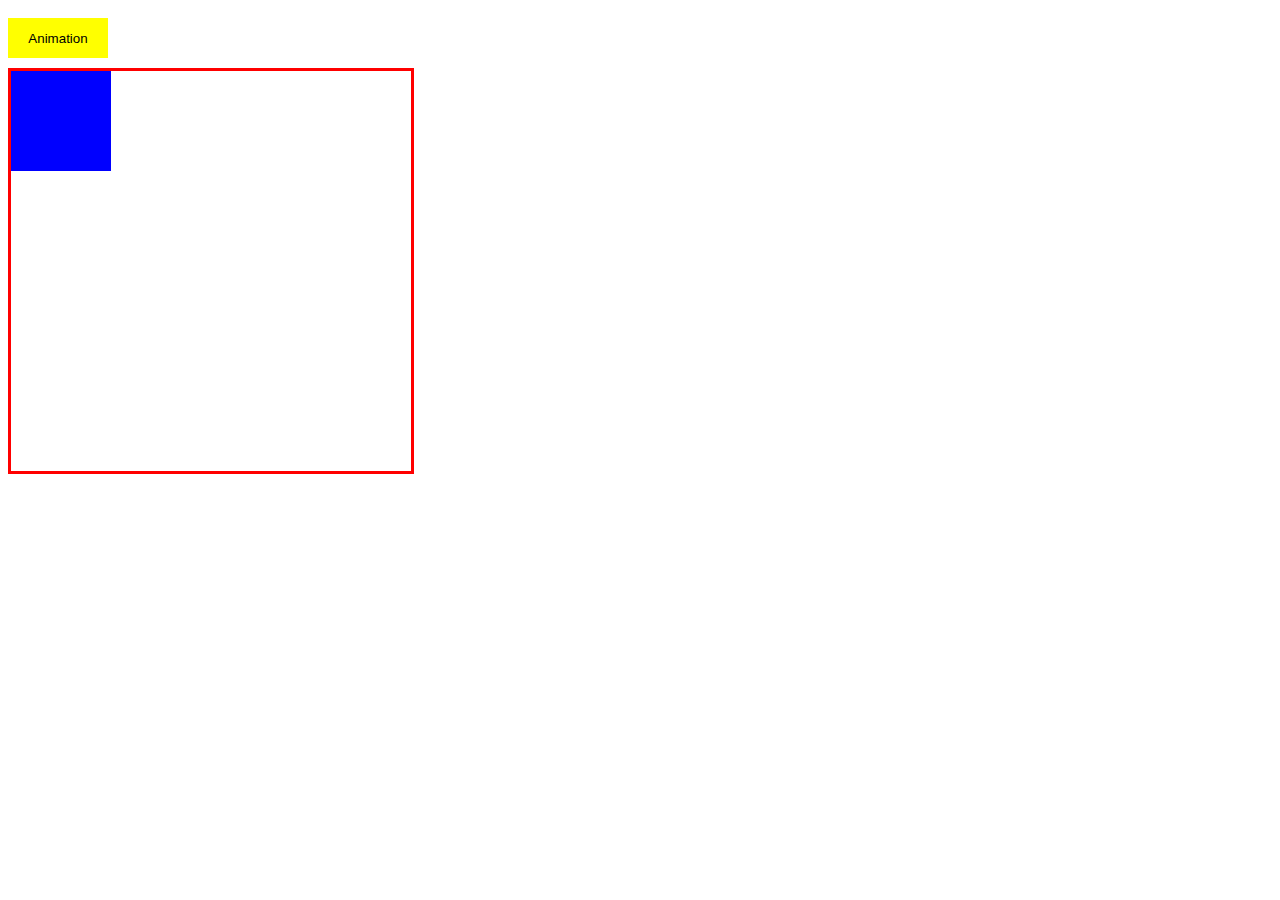
<file: animations/animation-1/index.html>
<!DOCTYPE html>
<html lang="ru">
<head>
    <meta charset="utf-8">
    <meta http-equiv="X-UA-Compatible" content="IE=edge">
    <title>Java Script</title>
    <link rel="stylesheet" href="style.css">
</head>
<body>
<button class="btn">Animation</button>
<div class="wrapper">
    <div class="box"></div>
</div>

<script src="script.js"></script>
</body>
</html>
</file>
<file: animations/animation-1/style.css>
.box {
    position: absolute;
    width: 100px;
    height: 100px;
    background-color: blue;
}
.wrapper {
    position: relative;
    width: 400px;
    height: 400px;
    border: 3px solid red;
}
button {
    margin-bottom: 10px;
    margin-top: 10px;
    width: 100px;
    height: 40px;
    background-color: yellow;
    border: none;
}
</file>
